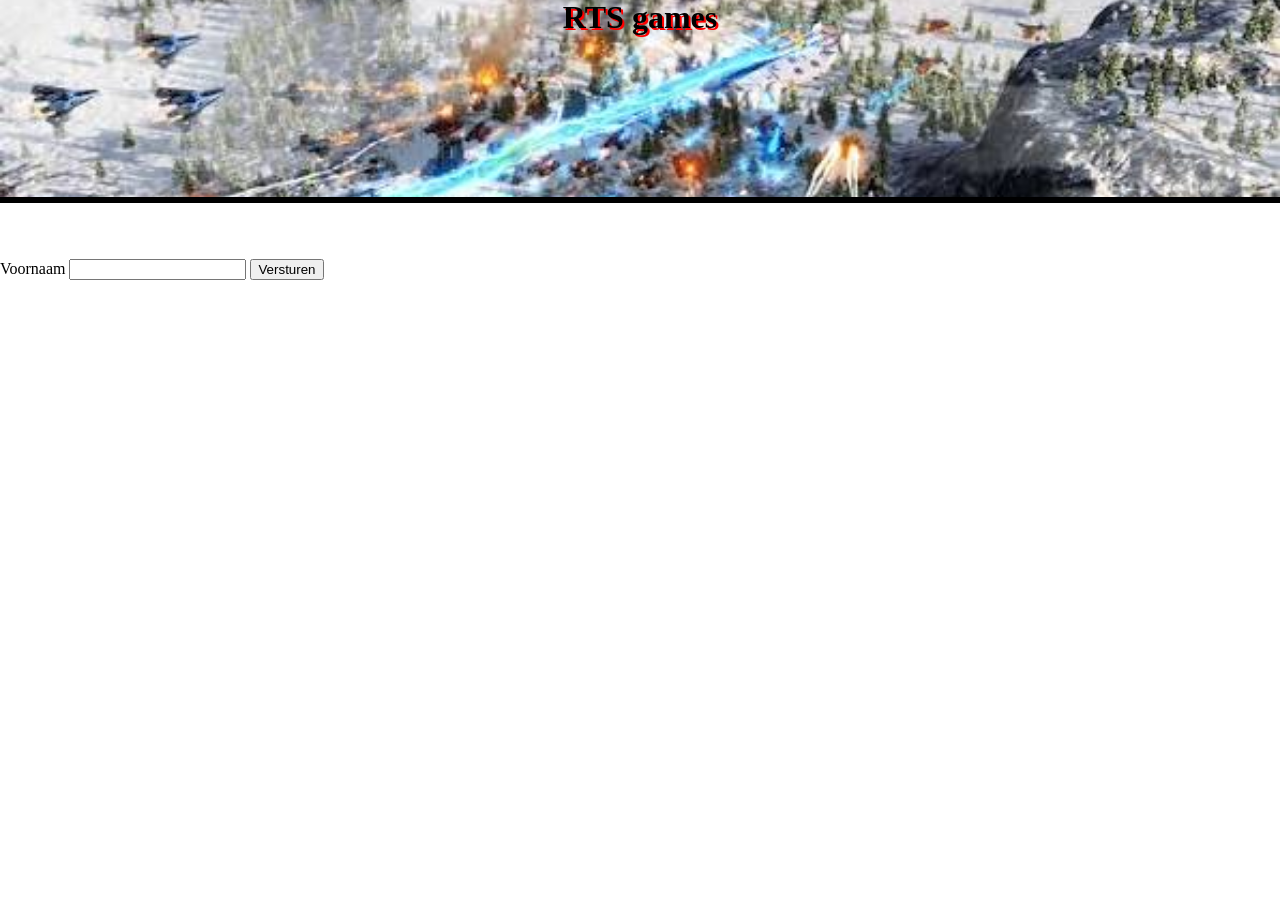
<file: Intro_Web_dev/Workshop/workshop_1/fom.html>
<!DOCTYPE html>
<html lang="en">
<head>
    <meta charset="UTF-8">
    <meta name="viewport" content="width=device-width, initial-scale=1.0">
        <link rel="stylesheet" type="text/css" href="stylesheet/style.css">
    <title>Document</title>
</head>
<body>
     <header><h1>RTS games</h1></header>
    
    <p class="divider"></p>
    <form>
    <label for="voornaam">Voornaam</label>
    <input type="text" id="voornaam" name="voornaam">

    <input type="submit" value="Versturen">
</form>
</body>
</html>
</file>
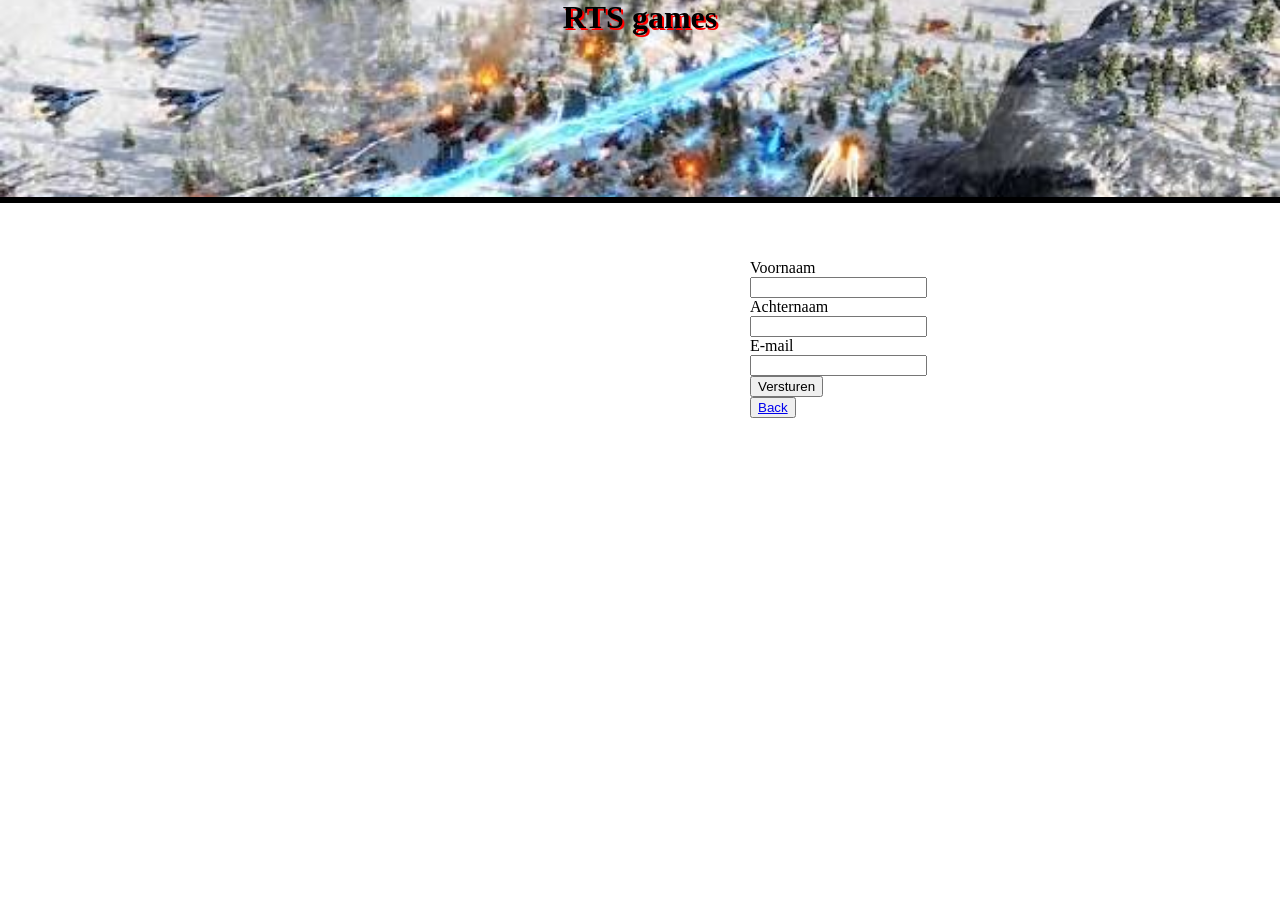
<file: Intro_Web_dev/Workshop/workshop_1/form.html>
<!DOCTYPE html>
<html lang="en">
<head>
    <meta charset="UTF-8">
    <meta name="viewport" content="width=device-width, initial-scale=1.0">
        <link rel="stylesheet" type="text/css" href="stylesheet/style.css">
    <title>Document</title>
</head>
<body>
    
     <header><h1>RTS games</h1></header>
    
    <p class="divider"></p>
    <form class="moveForm">
    <div>
    <label for="voornaam">Voornaam</label>
    <input type="text" name="voornaam" required> 
    
    </div>

    <div>
    <label for="Achternaam">Achternaam</label>
    <input type="text" name="Achternaam" required> 

    </div>

    <div>
    <label for="email">E-mail</label>
    <input type="email" name="email" required> 
    <input type="submit" value="Versturen">
    </div>

    <button><a href="http://127.0.0.1:5500/Intro_Web_dev/Workshop/workshop_1/index.html">Back</a></button>
    
</form>
</body>
</html>
</file>
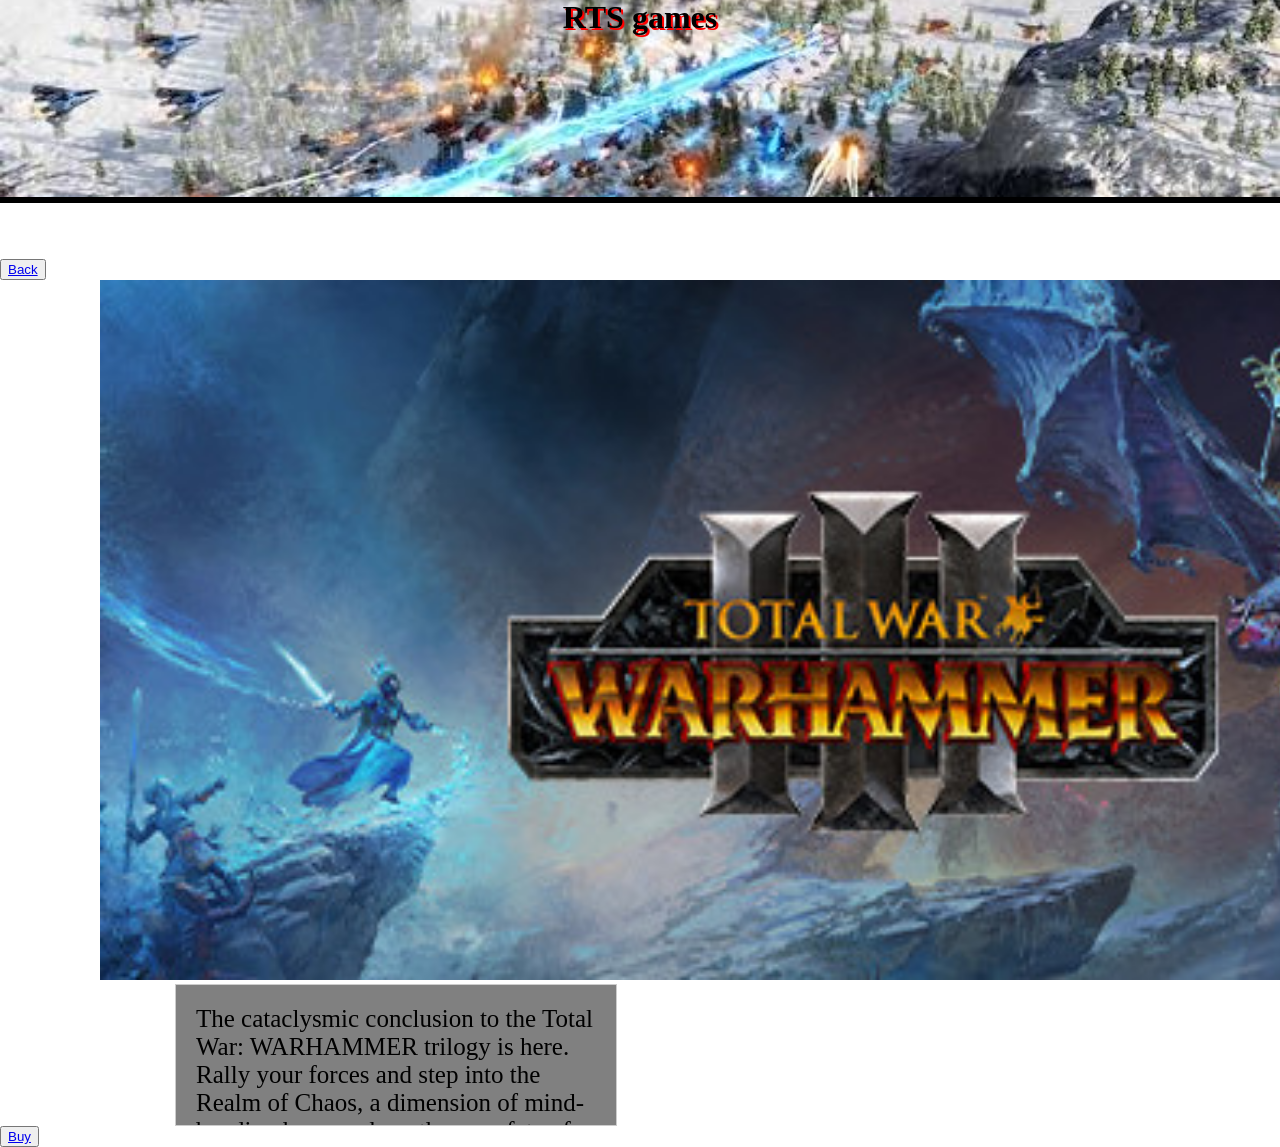
<file: Intro_Web_dev/Workshop/workshop_1/item.html>
<!DOCTYPE html>
<html lang="en">
<head>
    <meta charset="UTF-8">
    <meta name="viewport" content="width=device-width, initial-scale=1.0">
    <link rel="stylesheet" type="text/css" href="stylesheet/style.css">

    <title>item</title>
</head>
<body>
        <header><h1>RTS games</h1></header>
    
    <p class="divider"></p>
    <button><a href="http://127.0.0.1:5500/Intro_Web_dev/Workshop/workshop_1/index.html">Back</a></button>
    <img class="Moveimg1" src="images\image_productA.jpg" alt="RAHHHh" style="height: 700px; width: 1500px;">
    <div class="scroldown"> The cataclysmic conclusion to the Total War: WARHAMMER trilogy is here.
         Rally your forces and step into the Realm of Chaos, a dimension of
        mind-bending horror where the very fate of the world will be decided.
        Will you conquer your Daemons… or command them?
        </div>
        <button><a href="http://127.0.0.1:5500/Intro_Web_dev/Workshop/workshop_1/form.html">Buy</a></button>
        
</body>
</html>
</file>
<file: Intro_Web_dev/Workshop/workshop_1/stylesheet/style.css>
body{
    margin: 0;
}

header{
    color: black;
    text-align: center;
    position: relative;
    font-family: Georgia, serif;
    bottom: 22px;  
    text-shadow: 2px 2px red;
    height: 200px;
    background-image: url("../images/image.jpg");
    background-size: cover;
    background-position-y: -10px;
}

.ButtonA{
    position: relative;
    left: 50px;
    font-family: Georgia, serif;
}

.STprice{
    position: relative;
    bottom: 15px;
    font-size: larger;
    left: 150px;
    font-family: Georgia, serif;
}

.ButtonB{
    position: relative;
    left: 450px;
    bottom: 290px;
    font-family: Georgia, serif;
}

.divider {
    border-style: solid;
    position: relative;
    bottom: 40px;
    font-family: Georgia, serif;
   
}

.Mainimg{
     opacity: 0.7;
     font-family: Georgia, serif;
}


.divA {
  width: 300px;
  border: 15px solid rgb(255, 255, 255);
  padding: 50px;
  margin: 20px;
  font-family: Georgia, serif;
}

.scroldown{
    position: relative;
    font-size: 25px;
    left: 175px;
    background-color: grey;
    color: black;
    padding: 20px;
    width: 400px;
    height: 100px;
    overflow: scroll;
    border: 1px solid #ccc;
    font-family: Georgia, serif;
}

.Moveimg1{
    position: relative;
    left: 100px;
    font-family: Georgia, serif;
}

.blok {
    background-color: #d9480f;
    color: #ffffff;
    width: 100px;
    height: 100px;
    font-family: Georgia, serif;
}

.rij {
    width: 970px;
    margin: 0 auto;
    display: flex;
    font-family: Georgia, serif;
    

    
    height: 300px;
    background-color: #eeeeee;
    gap: 400px;
    flex-wrap: wrap;
}

.Cblack{
    color: black;
}

.body{
    color: red;
}

.R{
    color: red;
}

.moveForm{
    position: relative;
    left: 750px;
    width: 100px;
}
</file>
